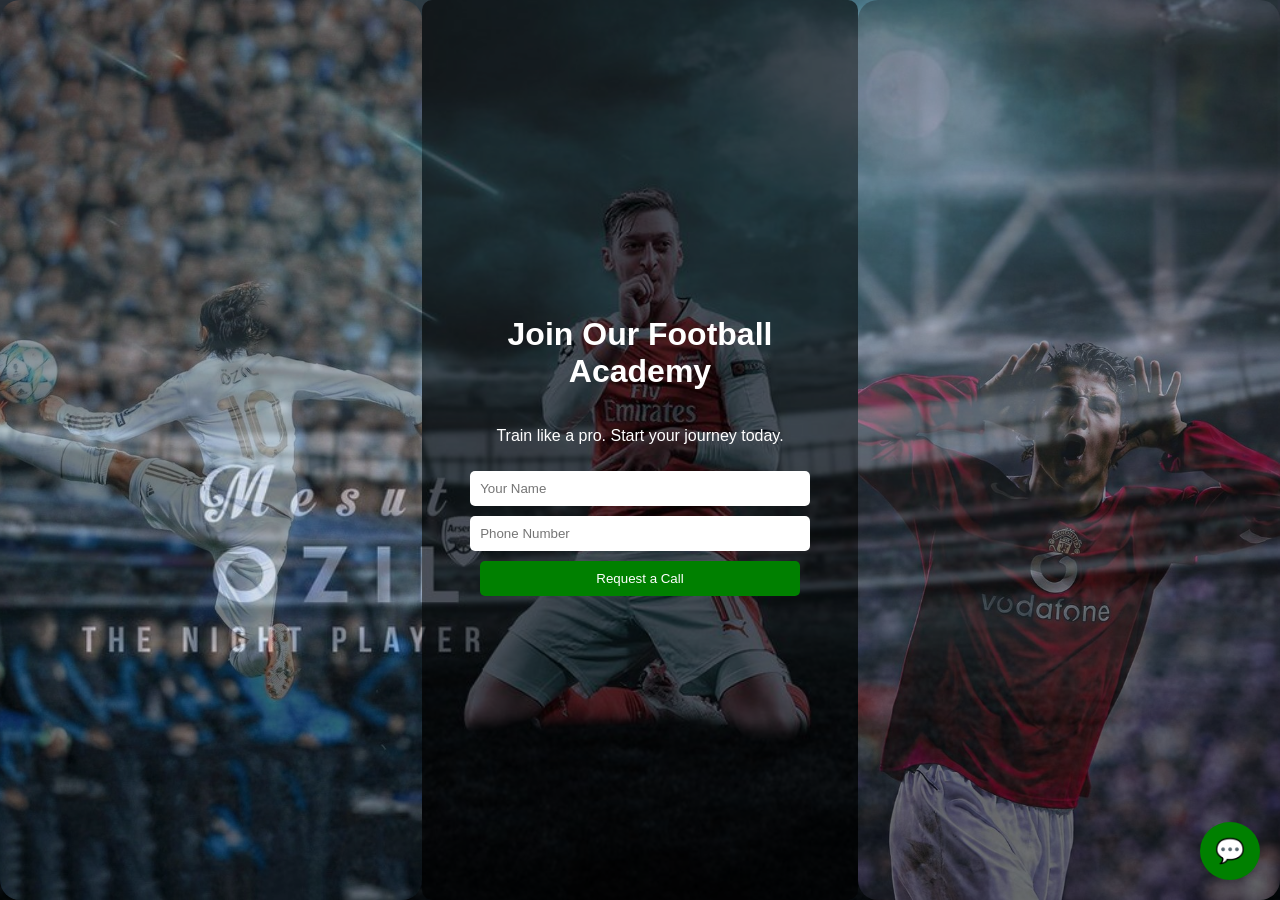
<file: www/index.html>
<!DOCTYPE html>
<html lang="en">
<head>
    <meta charset="UTF-8">
    <title>Football Academy</title>
    <link rel="stylesheet" href="style.css">
</head>
<body>

<div class="main">

    <img src="images/background1.jpeg" alt="Mesut Ozil" class="side-img">
    <div class="container">
        <h1>Join Our Football Academy</h1>
        <p>Train like a pro. Start your journey today.</p>

        <form id="callbackForm">
            <input type="text" id="name" placeholder="Your Name" required>
            <input type="tel" id="phone" placeholder="Phone Number" required>
            <button type="submit">Request a Call</button>
        </form>

        <div id="response" style="display: none; color: aquamarine; border-radius: 5px;">
        </div>
    </div>
    <img src="images/leftbg.jpeg" alt="Christiano..." class="side-img">
    
</div>

<!-- Chat Icon -->
<div class="chat-icon" id="chatIcon">💬</div>

<!-- Chat Window -->
<div class="chatbot" id="chatbot">
    <div class="chat-header">
        Chat with us
        <span id="closeChat" style="float:right; cursor:pointer;">✖</span>
    </div>
    <div class="chat-body" id="chatBody"></div>
    <input type="text" id="chatInput" placeholder="Type a message...">
</div>

<script src="script.js"></script>
</body>
</html>
</file>
<file: www/style.css>
body {
    margin: 0;
    font-family: Arial, sans-serif;
    background: url('images/background.jpg') no-repeat center center/cover;
    color: white;
}

.main {
    display: flex;
    height: 100vh; /* full screen */
}

.side-img {
    width: 33%;
    height: 100%;
    object-fit: cover;
    border-radius: 20px;
    opacity: 0.4;
}

.container {
    text-align: center;
    background: rgba(0,0,0,0.6);
    padding: 0px 40px;
    width: 34%;
    height: 100%;
    margin-left: auto;
    margin-right: 0;
    margin-top: auto;
    border-radius: 10px;
    color: white;
    display: flex;
    flex-direction: column;
    justify-content: center;
}

input, button {
    display: block;
    width: 90%;
    margin: 10px auto;
    padding: 10px;
    border: none;
    border-radius: 5px;
}

button {
    background: green;
    color: white;
    cursor: pointer;
}

/* Chat Icon */
.chat-icon {
    position: fixed;
    bottom: 20px;
    right: 20px;
    background: green;
    color: white;
    font-size: 24px;
    padding: 15px;
    border-radius: 50%;
    cursor: pointer;
}

/* Chat Window */
.chatbot {
    display: none;
    position: fixed;
    bottom: 80px;
    right: 20px;
    width: 260px;
    background: rgba(0,0,0,0.85);
    border-radius: 10px;
    overflow: hidden;
}

.chat-header {
    background: green;
    padding: 10px;
    text-align: center;
}

.chat-body {
    height: 150px;
    overflow-y: auto;
    padding: 10px;
    font-size: 14px;
}

#chatInput {
    width: 100%;
    padding: 8px;
    border: none;
}
</file>
